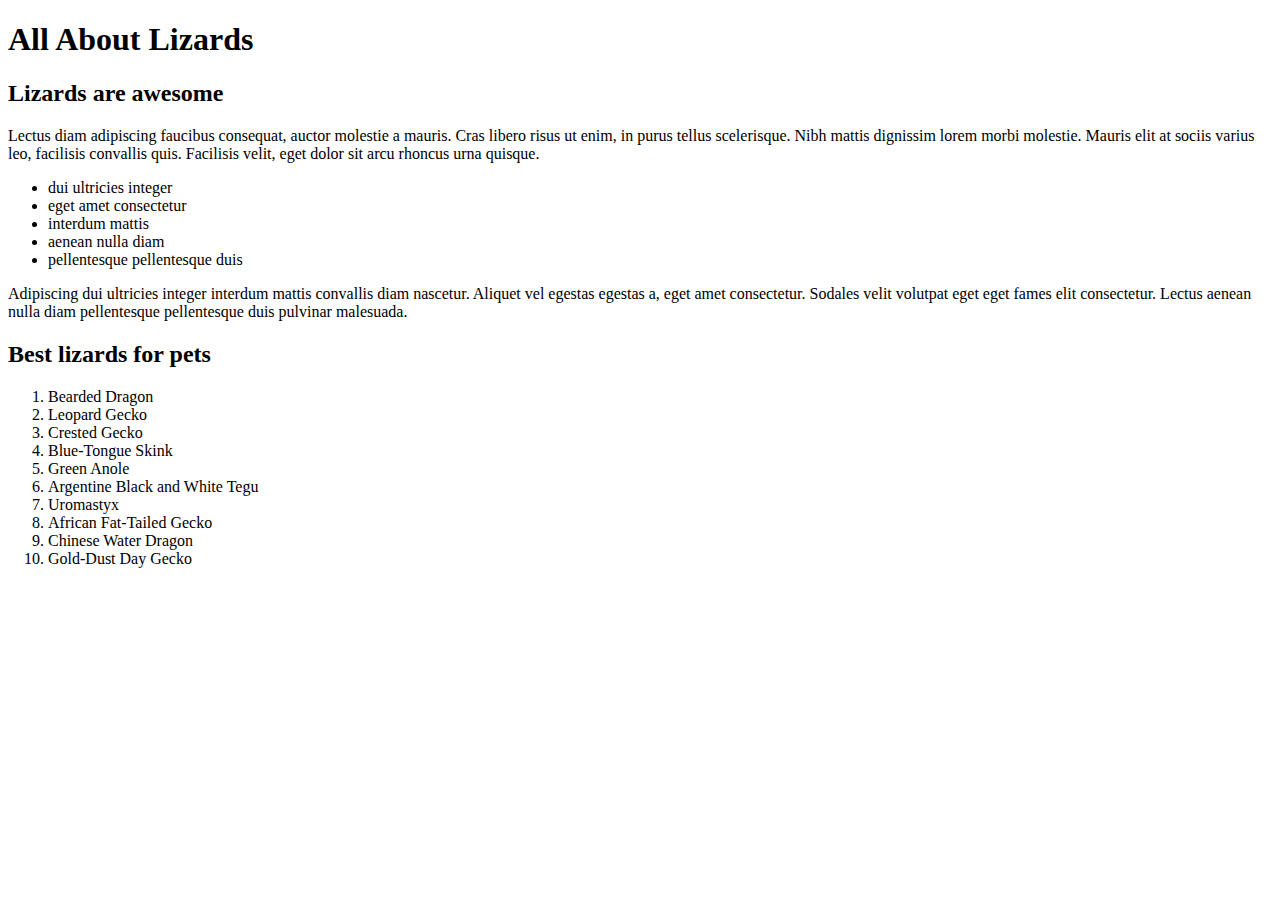
<file: challenge-2/index.html>
<!DOCTYPE html>
<html>
    <head>
        <title>All about lizards</title>
    </head>
    <body>
        <header>
            <h1>All About Lizards</h1>
        </header>
        
        <main>
            <section class="main-content">
                
                <h2>Lizards are awesome</h2>
                <p>Lectus diam adipiscing faucibus consequat, auctor molestie a mauris. Cras libero risus ut enim, in purus tellus scelerisque. Nibh mattis dignissim lorem morbi molestie. Mauris elit at sociis varius leo, facilisis convallis quis. Facilisis velit, eget dolor sit arcu rhoncus urna quisque.</p>
                
                <!-- insert the unordered list here -->
                <ul>
                    <li>dui ultricies integer</li>
                    <li>eget amet consectetur</li>
                    <li>interdum mattis</li>
                    <li>aenean nulla diam</li>
                    <li>pellentesque pellentesque duis</li>
                </ul>
                <p>Adipiscing dui ultricies integer interdum mattis convallis diam nascetur. Aliquet vel egestas egestas a, eget amet consectetur. Sodales velit volutpat eget eget fames elit consectetur. Lectus aenean nulla diam pellentesque pellentesque duis pulvinar malesuada. </p>
            </section>
            
            <aside class="sidebar">
                <h2>Best lizards for pets</h2>
                <!-- insert the ordered list here -->
                <ol>
                    <li>Bearded Dragon</li>
                    <li>Leopard Gecko</li>
                    <li>Crested Gecko</li>
                    <li>Blue-Tongue Skink</li>
                    <li>Green Anole</li>
                    <li>Argentine Black and White Tegu</li>
                    <li>Uromastyx</li>
                    <li>African Fat-Tailed Gecko</li>
                    <li>Chinese Water Dragon</li>
                    <li>Gold-Dust Day Gecko</li>
                </ol>
            </aside>
        </main>
        
    </body>
</html>
</file>
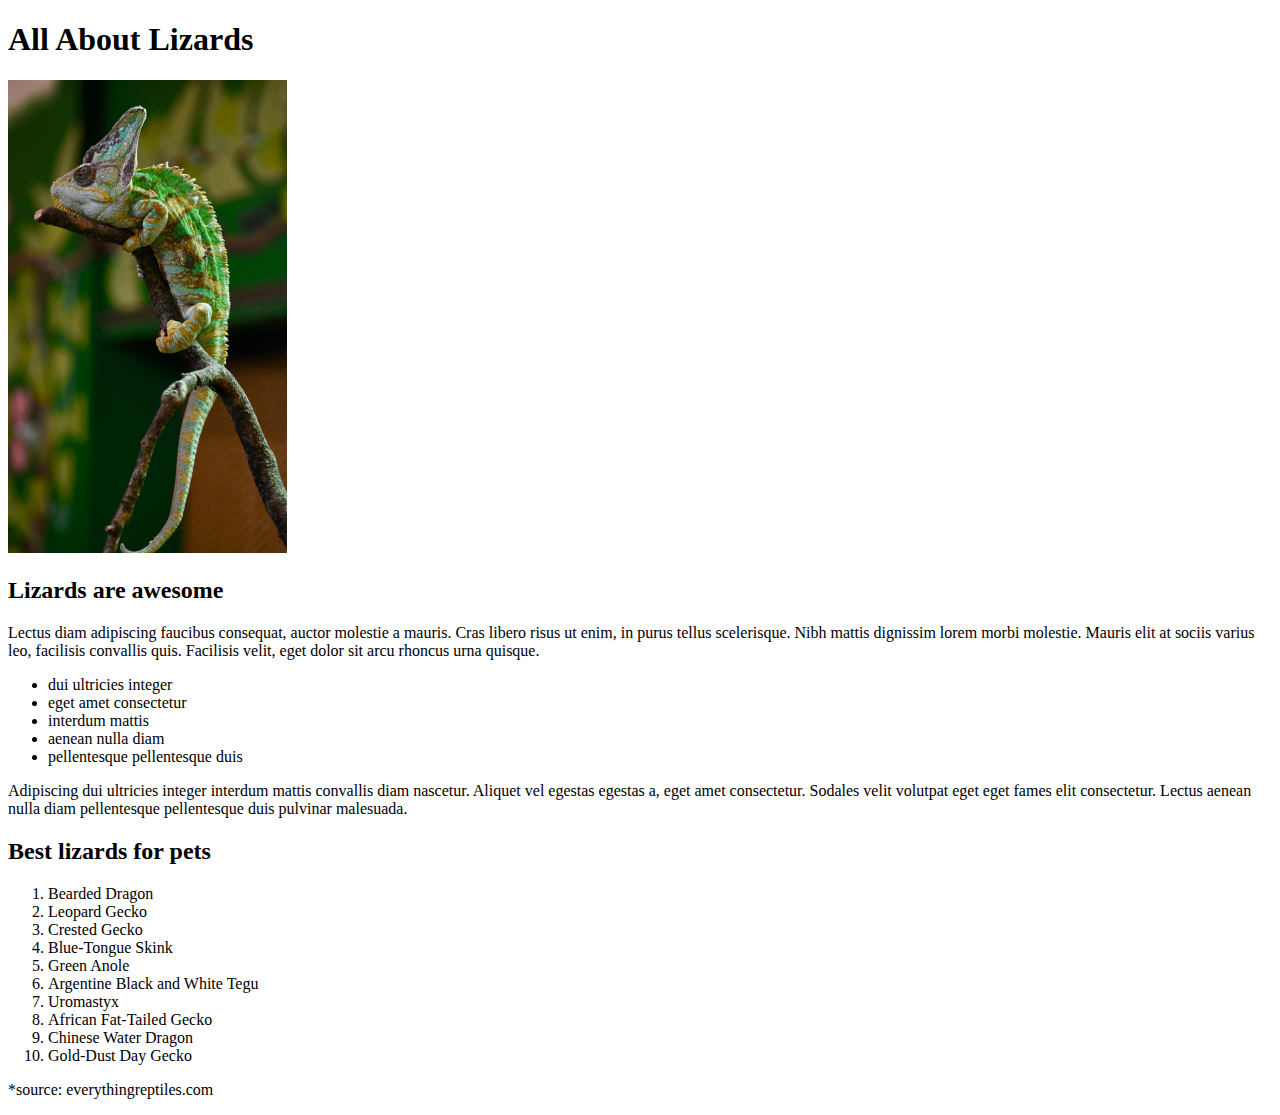
<file: challenge-3/index.html>
<!DOCTYPE html>
<html>
    <head>
        <title>All about lizards</title>
    </head>
    <body>
        <header>
            <h1>All About Lizards</h1>
        </header>
        
        <main>
            <section class="main-content">
                
                <img src="images/chameleon.jpg" alt="chameleon climbing a branch">
                
                <h2>Lizards are awesome</h2>
                <p>Lectus diam adipiscing faucibus consequat, auctor molestie a mauris. Cras libero risus ut enim, in purus tellus scelerisque. Nibh mattis dignissim lorem morbi molestie. Mauris elit at sociis varius leo, facilisis convallis quis. Facilisis velit, eget dolor sit arcu rhoncus urna quisque.</p>
                
                <!-- insert the unordered list here -->
                <ul>
                    <li>dui ultricies integer</li>
                    <li>eget amet consectetur</li>
                    <li>interdum mattis</li>
                    <li>aenean nulla diam</li>
                    <li>pellentesque pellentesque duis</li>
                </ul>
                
                <p>Adipiscing dui ultricies integer interdum mattis convallis diam nascetur. Aliquet vel egestas egestas a, eget amet consectetur. Sodales velit volutpat eget eget fames elit consectetur. Lectus aenean nulla diam pellentesque pellentesque duis pulvinar malesuada. </p>
            </section>
            
            <aside class="sidebar">
                <h2>Best lizards for pets</h2>
                <!-- insert the ordered list here -->
                <ol>
                    <li>Bearded Dragon</li>
                    <li>Leopard Gecko</li>
                    <li>Crested Gecko</li>
                    <li>Blue-Tongue Skink</li>
                    <li>Green Anole</li>
                    <li>Argentine Black and White Tegu</li>
                    <li>Uromastyx</li>
                    <li>African Fat-Tailed Gecko</li>
                    <li>Chinese Water Dragon</li>
                    <li>Gold-Dust Day Gecko</li>
                </ol>
                <p>*source: everythingreptiles.com</p>
            </aside>
        </main>
        
    </body>
</html>
</file>
